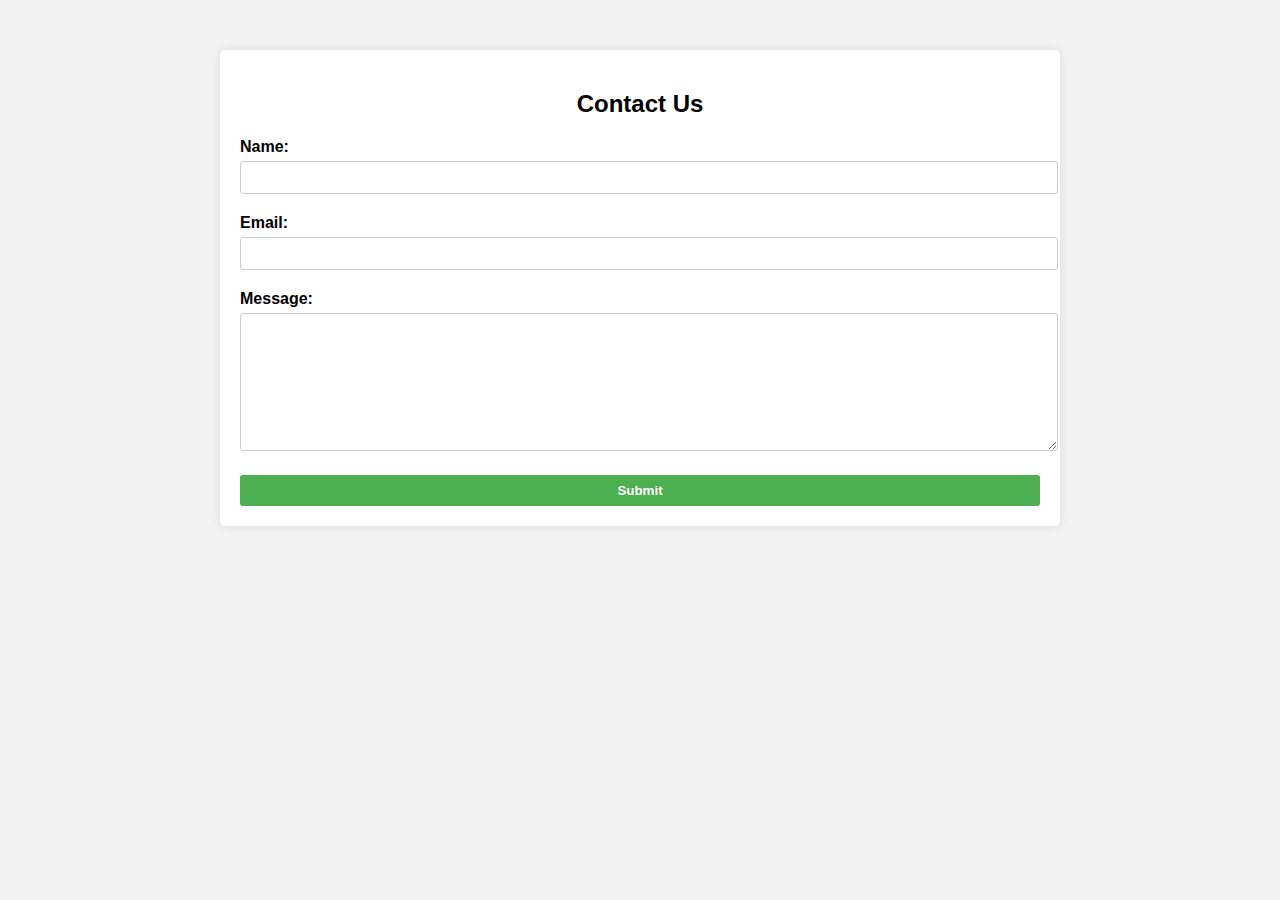
<file: contact.html>
<!DOCTYPE html>
<html>

<head>
    <title>Contact Us</title>
    <style>
        body {
            font-family: Arial, sans-serif;
            background-color: #f2f2f2;
            margin: 0;
            padding: 0;
        }

        .container {
            max-width: 800px;
            margin: 50px auto;
            background-color: #fff;
            border-radius: 5px;
            padding: 20px;
            box-shadow: 0 0 10px rgba(0, 0, 0, 0.1);
        }

        h2 {
            text-align: center;
            margin-bottom: 20px;
        }

        .form-group {
            margin-bottom: 20px;
        }

        label {
            display: block;
            font-weight: bold;
            margin-bottom: 5px;
        }

        input[type="text"],
        input[type="email"],
        textarea {
            width: 100%;
            padding: 8px;
            border-radius: 3px;
            border: 1px solid #ccc;
        }

        textarea {
            height: 120px;
        }

        input[type="submit"] {
            width: 100%;
            padding: 8px;
            border-radius: 3px;
            border: none;
            background-color: #4CAF50;
            color: #fff;
            font-weight: bold;
            cursor: pointer;
        }

        input[type="submit"]:hover {
            background-color: #45a049;
        }
    </style>
</head>

<body>
    <div class="container">
        <h2>Contact Us</h2>
        <form>
            <div class="form-group">
                <label for="name">Name:</label>
                <input type="text" id="name" name="name" required>
            </div>
            <div class="form-group">
                <label for="email">Email:</label>
                <input type="email" id="email" name="email" required>
            </div>
            <div class="form-group">
                <label for="message">Message:</label>
                <textarea id="message" name="message" required></textarea>
            </div>
            <input type="submit" value="Submit">
        </form>
    </div>
</body>

</html>
</file>
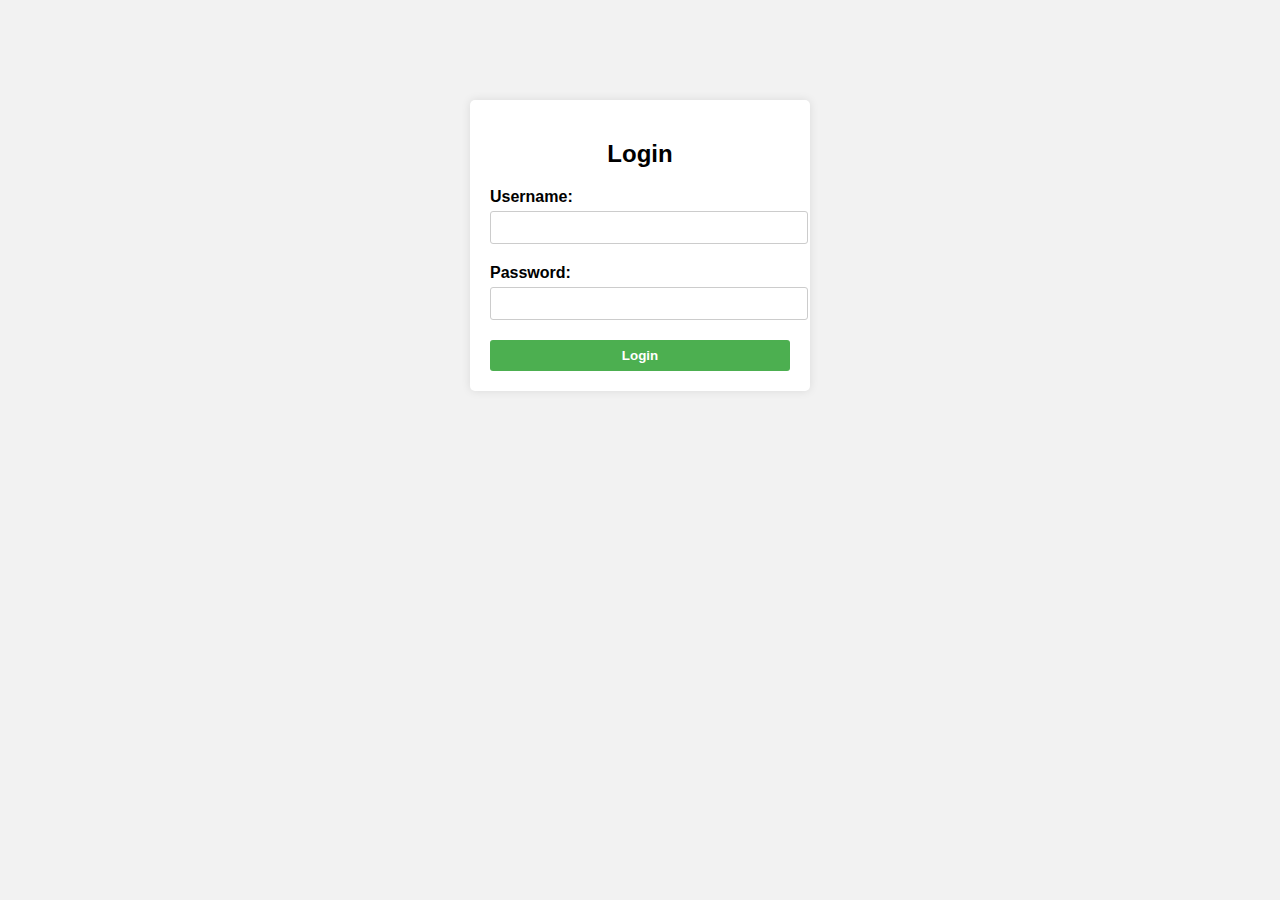
<file: login.html>
<!DOCTYPE html>
<html>

<head>
    <title>Login Page</title>
    <style>
        body {
            font-family: Arial, sans-serif;
            background-color: #f2f2f2;
            margin: 0;
            padding: 0;
        }

        .container {
            width: 300px;
            margin: 100px auto;
            background-color: #fff;
            border-radius: 5px;
            padding: 20px;
            box-shadow: 0 0 10px rgba(0, 0, 0, 0.1);
        }

        h2 {
            text-align: center;
            margin-bottom: 20px;
        }

        .form-group {
            margin-bottom: 20px;
        }

        label {
            display: block;
            font-weight: bold;
            margin-bottom: 5px;
        }

        input[type="text"],
        input[type="password"] {
            width: 100%;
            padding: 8px;
            border-radius: 3px;
            border: 1px solid #ccc;
        }

        input[type="submit"] {
            width: 100%;
            padding: 8px;
            border-radius: 3px;
            border: none;
            background-color: #4CAF50;
            color: #fff;
            font-weight: bold;
            cursor: pointer;
        }

        input[type="submit"]:hover {
            background-color: #45a049;
        }
    </style>
</head>

<body>
    <div class="container">
        <h2>Login</h2>
        <form>
            <div class="form-group">
                <label for="username">Username:</label>
                <input type="text" id="username" name="username" required>
            </div>
            <div class="form-group">
                <label for="password">Password:</label>
                <input type="password" id="password" name="password" required>
            </div>
            <input type="submit" value="Login">
        </form>
    </div>
</body>

</html>
</file>
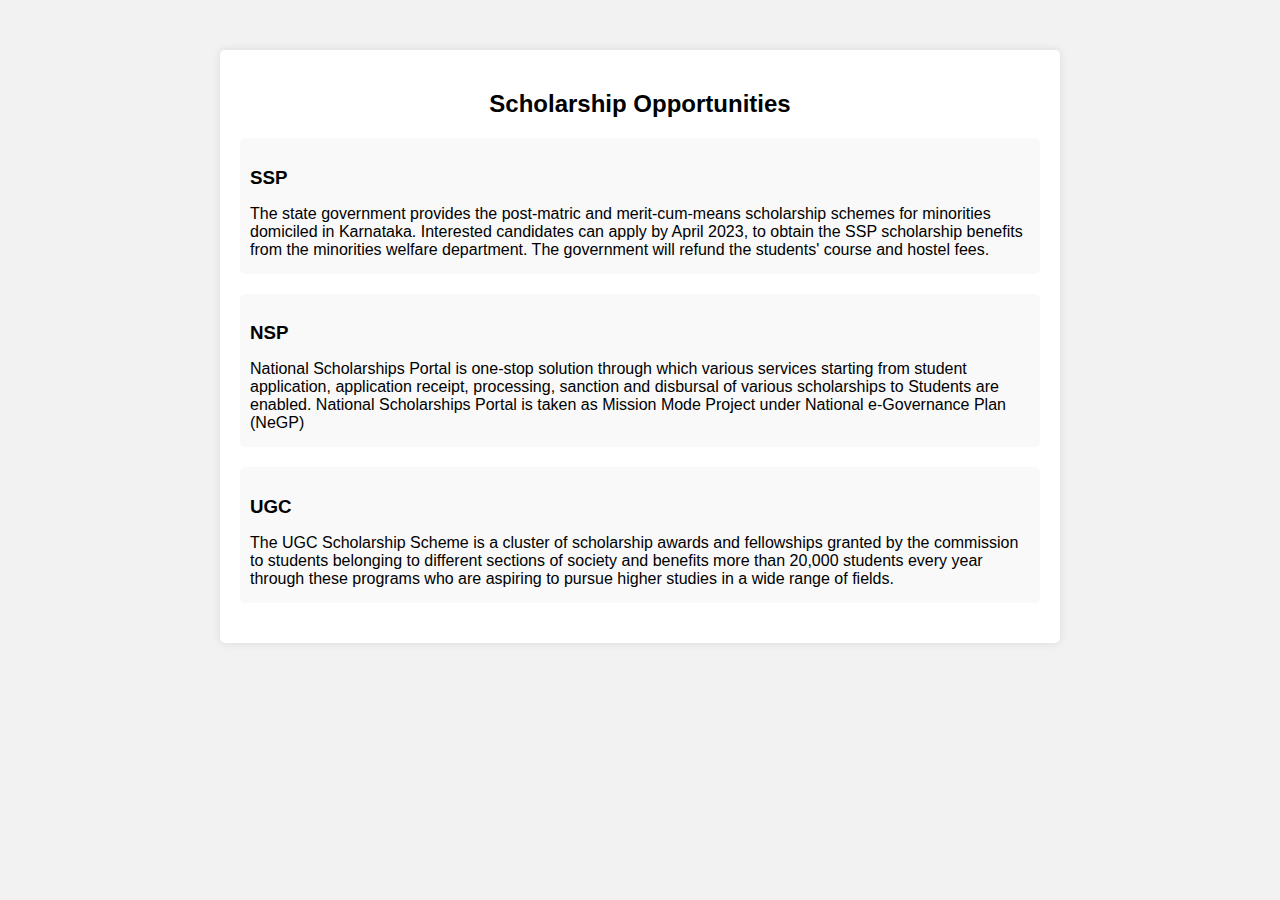
<file: scholarship.html>
<!DOCTYPE html>
<html>

<head>
    <title>Scholarship Opportunities</title>
    <style>
        body {
            font-family: Arial, sans-serif;
            background-color: #f2f2f2;
            margin: 0;
            padding: 0;
        }

        .container {
            max-width: 800px;
            margin: 50px auto;
            background-color: #fff;
            border-radius: 5px;
            padding: 20px;
            box-shadow: 0 0 10px rgba(0, 0, 0, 0.1);
        }

        h2 {
            text-align: center;
            margin-bottom: 20px;
        }

        .scholarship {
            margin-bottom: 20px;
            padding: 10px;
            background-color: #f9f9f9;
            border-radius: 5px;
        }

        .scholarship h3 {
            margin-bottom: 10px;
        }

        .scholarship p {
            margin-bottom: 5px;
        }
    </style>
</head>

<body>
    <div class="container">
        <h2>Scholarship Opportunities</h2>
        <div class="scholarship">
            <h3>SSP</h3>
            <p>The state government provides the post-matric and merit-cum-means scholarship schemes for minorities
                domiciled in Karnataka. Interested candidates can apply by April 2023, to obtain the SSP scholarship
                benefits from the minorities welfare department. The government will refund the students' course and
                hostel fees.</p>
        </div>
        <div class="scholarship">
            <h3>NSP</h3>
            <p>National Scholarships Portal is one-stop solution through which various services starting from student
                application, application receipt, processing, sanction and disbursal of various scholarships to Students
                are enabled. National Scholarships Portal is taken as Mission Mode Project under National e-Governance
                Plan (NeGP) </p>
        </div>
        <div class="scholarship">
            <h3>UGC</h3>
            <p>The UGC Scholarship Scheme is a cluster of scholarship awards and fellowships granted by the commission
                to students belonging to different sections of society and benefits more than 20,000 students every year
                through these programs who are aspiring to pursue higher studies in a wide range of fields.
            </p>
        </div>
        <!-- Add more scholarship opportunities here -->
    </div>
</body>

</html>
</file>
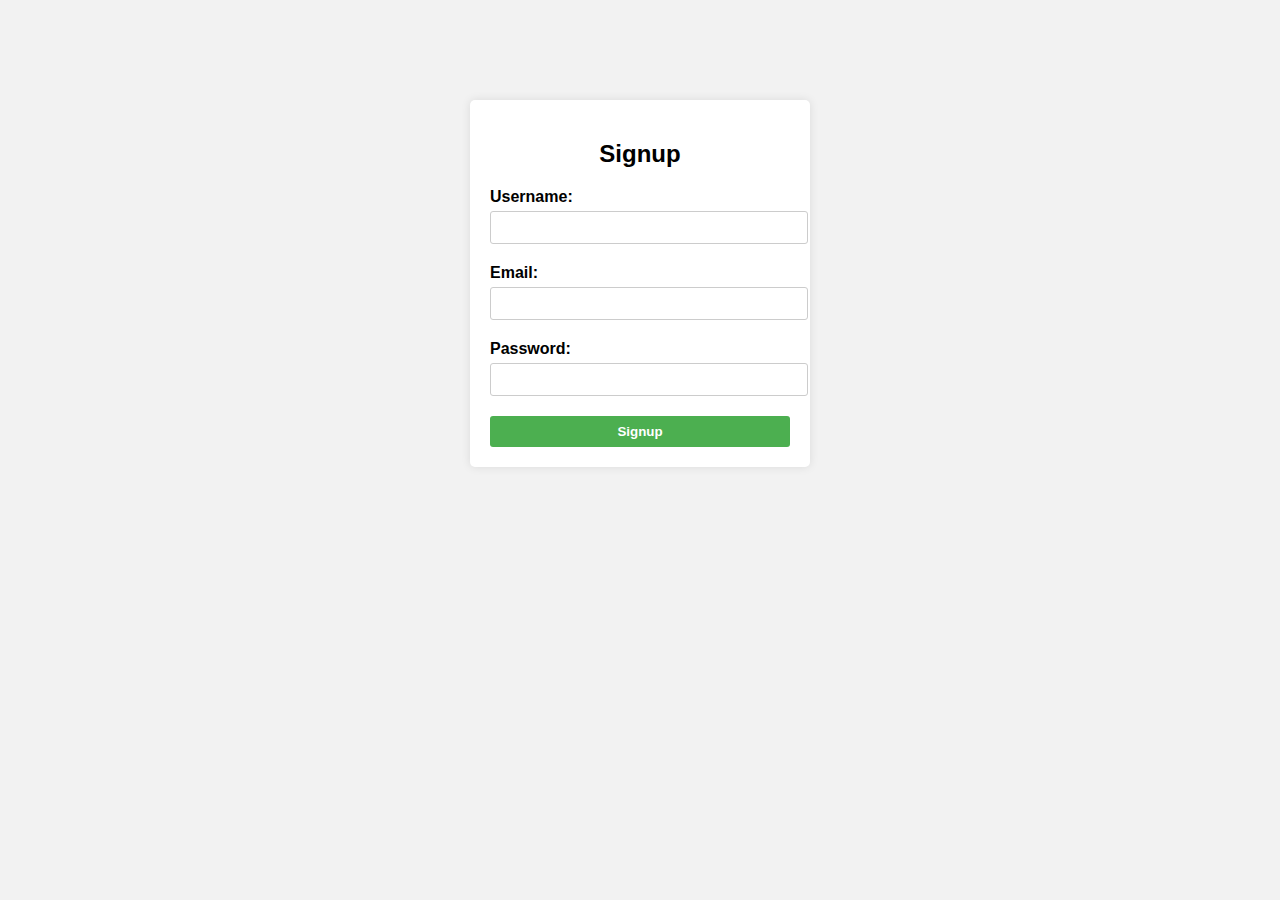
<file: signup.html>
<!DOCTYPE html>
<html>

<head>
    <title>Signup Page</title>
    <style>
        body {
            font-family: Arial, sans-serif;
            background-color: #f2f2f2;
            margin: 0;
            padding: 0;
        }

        .container {
            width: 300px;
            margin: 100px auto;
            background-color: #fff;
            border-radius: 5px;
            padding: 20px;
            box-shadow: 0 0 10px rgba(0, 0, 0, 0.1);
        }

        h2 {
            text-align: center;
            margin-bottom: 20px;
        }

        .form-group {
            margin-bottom: 20px;
        }

        label {
            display: block;
            font-weight: bold;
            margin-bottom: 5px;
        }

        input[type="text"],
        input[type="email"],
        input[type="password"] {
            width: 100%;
            padding: 8px;
            border-radius: 3px;
            border: 1px solid #ccc;
        }

        input[type="submit"] {
            width: 100%;
            padding: 8px;
            border-radius: 3px;
            border: none;
            background-color: #4CAF50;
            color: #fff;
            font-weight: bold;
            cursor: pointer;
        }

        input[type="submit"]:hover {
            background-color: #45a049;
        }
    </style>
</head>

<body>
    <div class="container">
        <h2>Signup</h2>
        <form>
            <div class="form-group">
                <label for="username">Username:</label>
                <input type="text" id="username" name="username" required>
            </div>
            <div class="form-group">
                <label for="email">Email:</label>
                <input type="email" id="email" name="email" required>
            </div>
            <div class="form-group">
                <label for="password">Password:</label>
                <input type="password" id="password" name="password" required>
            </div>
            <input type="submit" value="Signup">
        </form>
    </div>
</body>

</html>
</file>
